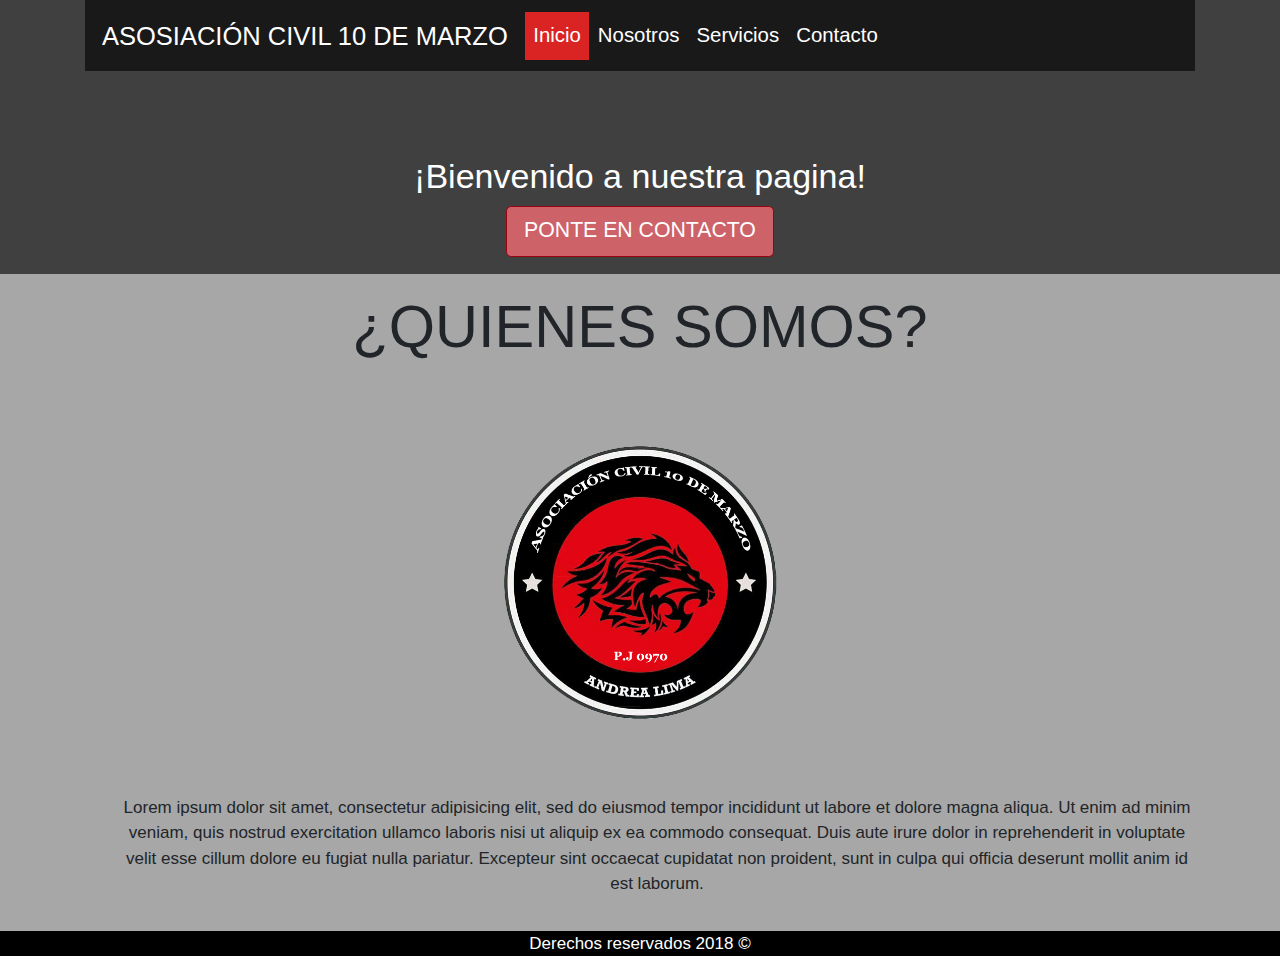
<file: web asosiacion civil/index.html>
<!doctype html>
<html lang="en">
  <head>
    <!-- Required meta tags -->
    <meta charset="utf-8">
    <meta name="viewport" content="width=device-width, initial-scale=1, shrink-to-fit=no">

    <!-- Bootstrap CSS -->
    <link rel="stylesheet" href="css/bootstrap.css">


    <link rel="stylesheet" href="css/estilos.css">
    
    <script defer src="js/fontawesome-all.js"></script>

    <title>Asociacion 10 de marzo</title>
  </head>
  <body>
   
   <section class="bienvenidos text-center"> 
    <div class="container">
    <header class="encabezado"> 
      
        <nav class="navbar navbar-expand-lg navbar-light navbar-fixed-top">
         <button class="navbar-toggler navbar-toggler-right float-xs-right" type="button" data-toggle="collapse" data-target="#menuprincipal" aria-controls="menuprincipal" aria-expanded="false" aria-label="Toggle navigation">
         <span class="navbar-toggler-icon"></span>
         </button>
  <a class="navbar-brand" href="index.html">Asosiación civil 10 de Marzo</a>

  <div class="collapse navbar-collapse" id="menuprincipal">

    <ul class="navbar-nav mr-auto mt-2 mt-md-0">
      <li class="nav-item active">
        <a class="nav-link" href="index.html">Inicio</a>
      </li>
      <li class="nav-item">
        <a class="nav-link" href="nosotros.html">Nosotros</a>
      </li>
       <li class="nav-item">
        <a class="nav-link" href="servicios.html">Servicios</a>
      </li>
       <li class="nav-item">
        <a class="nav-link" href="contacto.html">Contacto</a>
      </li>
    </ul>
  </div>
</nav>


    </header>
  <div class="texto-bienvenido text-center">
    
    <p class= "h2">¡Bienvenido a nuestra pagina!</p>

    <a  href="contacto.html" class="btn btn-primary btn-lg mb-3">Ponte en contacto</a>


  </div>

</div>
   </section>

   <section class="quienes-somos py-3 text-center">

  
     <div class="container">

        <h2 class="display-4">¿QUIENES SOMOS?</h2>

       <img src="images/agrupacion.svg" alt="Nosotros" width="300" class="img-fluid mx-auto">
       <blockquote>
       <p class="Explicativo">Lorem ipsum dolor sit amet, consectetur adipisicing elit, sed do eiusmod
       tempor incididunt ut labore et dolore magna aliqua. Ut enim ad minim veniam,
       quis nostrud exercitation ullamco laboris nisi ut aliquip ex ea commodo
       consequat. Duis aute irure dolor in reprehenderit in voluptate velit esse
       cillum dolore eu fugiat nulla pariatur. Excepteur sint occaecat cupidatat non
       proident, sunt in culpa qui officia deserunt mollit anim id est laborum.
     </p>
     </blockquote>

     </div>


   </section>



    <!-- Optional JavaScript -->
    <!-- jQuery first, then Popper.js, then Bootstrap JS -->
    <script src="js/jquery.min.js"></script>


    <script src="js/bootstrap.min.js"></script>

    <footer class="pie-pagina">Derechos reservados 2018 © </footer>
  </body>
</html>
</file>
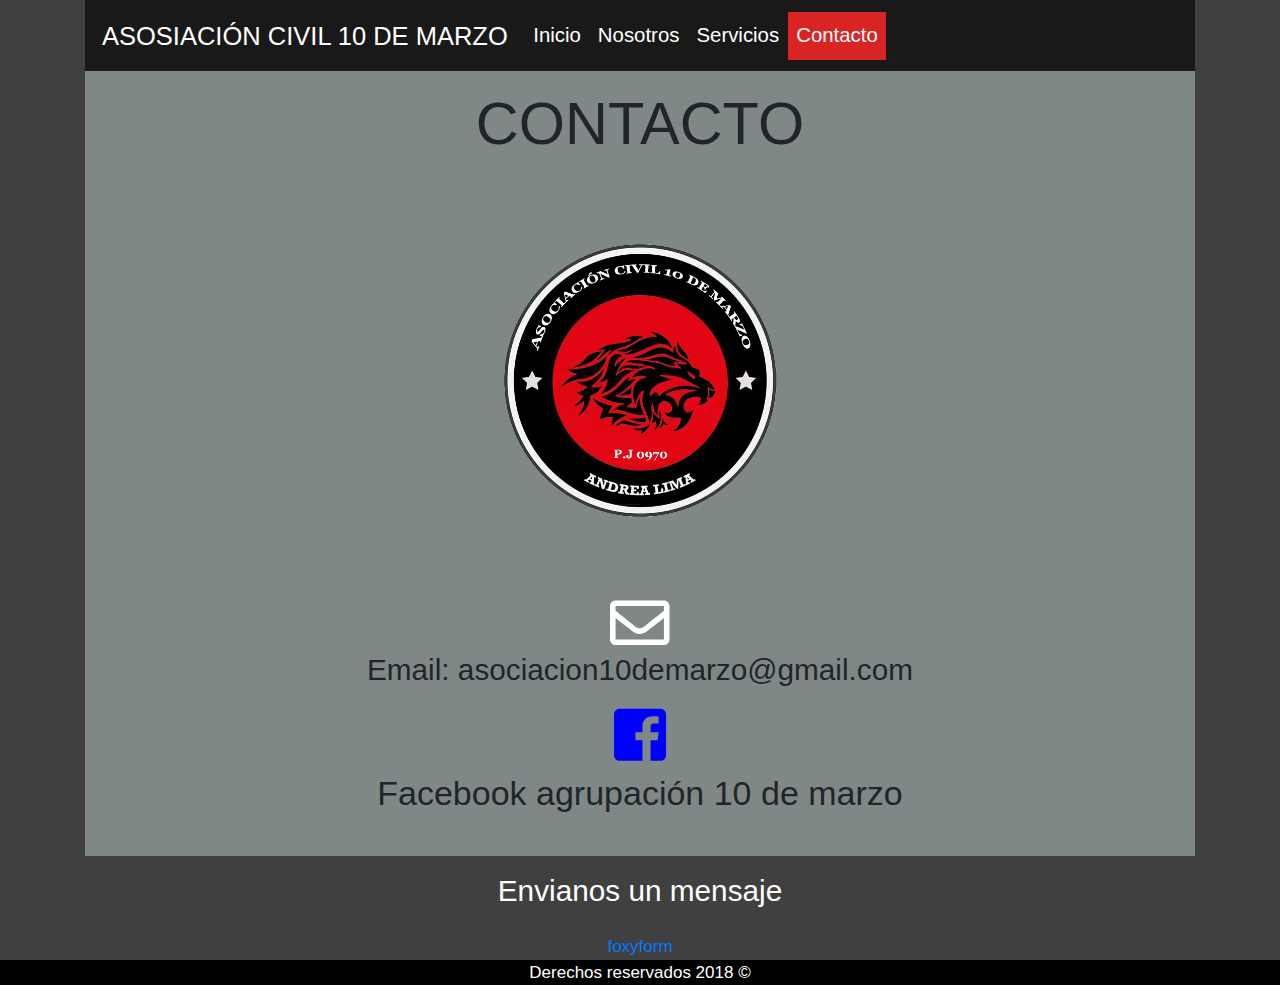
<file: web asosiacion civil/contacto.html>
<!doctype html>
<html lang="en">
  <head>
    <!-- Required meta tags -->
    <meta charset="utf-8">
    <meta name="viewport" content="width=device-width, initial-scale=1, shrink-to-fit=no">

    <!-- Bootstrap CSS -->
    <link rel="stylesheet" href="css/bootstrap.css">


    <link rel="stylesheet" href="css/estilos.css">
    
    <script defer src="js/fontawesome-all.js"></script>

    <title>Asociacion 10 de marzo</title>
  </head>
  <body>
   
   <section class="bienvenidos text-center"> 
    <div class="container">
    <header class="encabezado"> 
      
    <nav class="navbar navbar-expand-lg navbar-light navbar-fixed-top">
         <button class="navbar-toggler navbar-toggler-right float-xs-right" type="button" data-toggle="collapse" data-target="#menuprincipal" aria-controls="menuprincipal" aria-expanded="false" aria-label="Toggle navigation">
         <span class="navbar-toggler-icon"></span>
         </button>
  <a class="navbar-brand" href="index.html">Asosiación civil 10 de Marzo</a>

  <div class="collapse navbar-collapse" id="menuprincipal">

    <ul class="navbar-nav mr-auto mt-2 mt-md-0">
      <li class="nav-item">
        <a class="nav-link" href="index.html">Inicio</a>
      </li>
      <li class="nav-item">
        <a class="nav-link" href="nosotros.html">Nosotros</a>
      </li>
       <li class="nav-item">
        <a class="nav-link" href="servicios.html">Servicios</a>
      </li>
       <li class="nav-item active">
        <a class="nav-link" href="contacto.html">Contacto</a>
      </li>
    </ul>
  </div>
</nav>
</header>

<section class="contacto py-3 text-xl-centertext-center">

  
     <div class="container">

        <h2 class="display-4">CONTACTO</h2>

       <img src="images/agrupacion.svg" alt="Nosotros" width="300" class="img-fluid mx-auto">
       <blockquote>
        <div class="row">
          <div class="col-md-12">
            <i class="far fa-envelope display-4"></i>
            <p class="email h3">Email: asociacion10demarzo@gmail.com</p>
          </div>
        </div>
        
       <i class="fab fa-facebook-square display-4 mt-2"></i>
        <a class="nav-link h2" href="https://www.facebook.com/Agrupacion10deMarzo/" target="_blank">Facebook agrupación 10 de marzo</a>
     </p>
     </blockquote>

     </div>


   </section>

   <section>
     <div>
       <h3 class="mensaje text-center py-3">Envianos un mensaje</h3>
       <!-- Do not change the code! -->
          <a id="foxyform_embed_link_327275" href="http://es.foxyform.com/">foxyform</a>
            <script type="text/javascript">
                (function(d, t)
                {
                  var g = d.createElement(t),
                  s = d.getElementsByTagName(t)[0];
                  g.src = "http://es.foxyform.com/js.php?id=327275&sec_hash=f1451b3bdf9&width=350px";
                  s.parentNode.insertBefore(g, s);
                } (document, "script"));
            </script>
      <!-- Do not change the code! -->
     </div>
   </section>
 </div>
</section>

<footer class="pie-pagina">Derechos reservados 2018 ©</footer>

  </body>
    
</html>
</file>
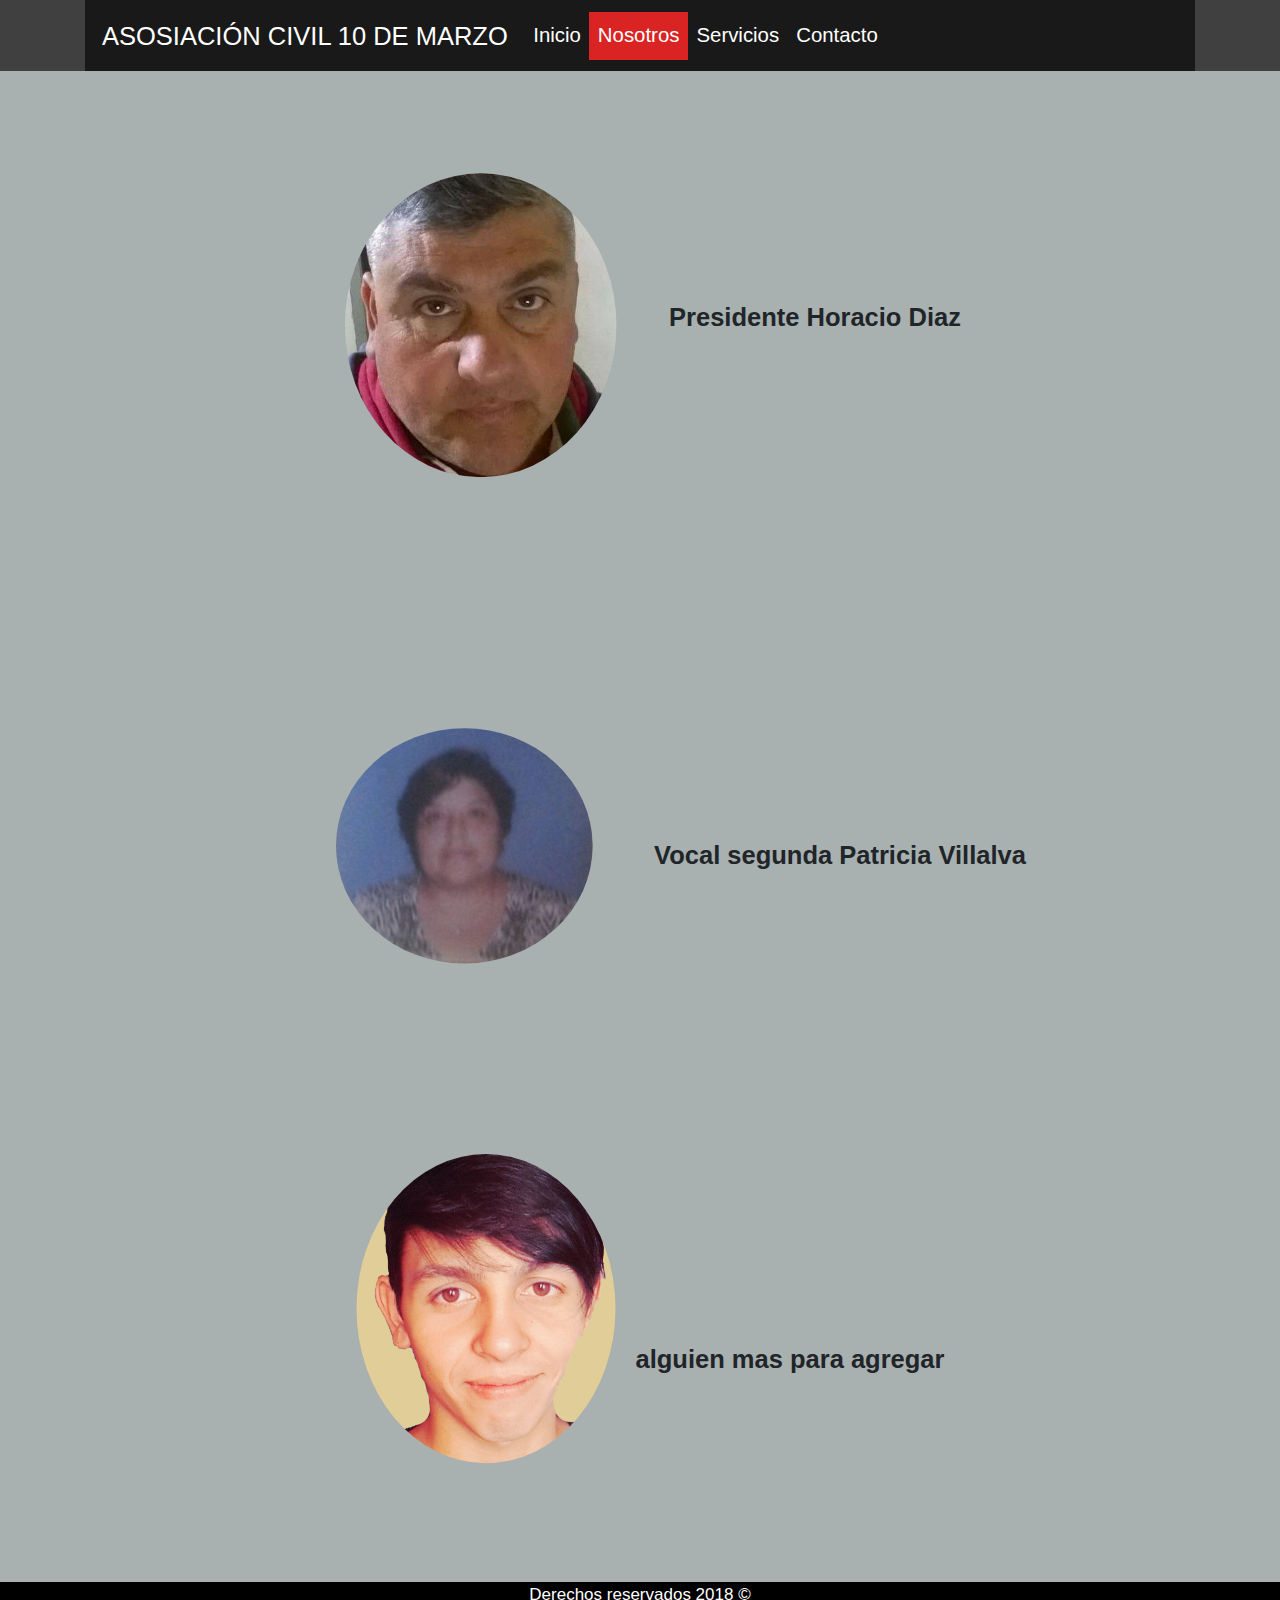
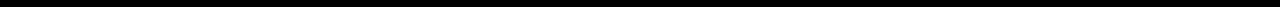
<file: web asosiacion civil/nosotros.html>
<!doctype html>
<html lang="en">
  <head>
    <!-- Required meta tags -->
    <meta charset="utf-8">
    <meta name="viewport" content="width=device-width, initial-scale=1, shrink-to-fit=no">

    <!-- Bootstrap CSS -->
    <link rel="stylesheet" href="css/bootstrap.css">


    <link rel="stylesheet" href="css/estilos.css">
    
    <script defer src="js/fontawesome-all.js"></script>

    <title>Asociacion 10 de marzo</title>
  </head>
  <body>
   
   <section class="bienvenidos text-center"> 
    <div class="container">
    <header class="encabezado"> 
      
        <nav class="navbar navbar-expand-lg navbar-light navbar-fixed-top">
         <button class="navbar-toggler navbar-toggler-right float-xs-right" type="button" data-toggle="collapse" data-target="#menuprincipal" aria-controls="menuprincipal" aria-expanded="false" aria-label="Toggle navigation">
         <span class="navbar-toggler-icon"></span>
         </button>
  <a class="navbar-brand" href="index.html">Asosiación civil 10 de Marzo</a>

 <div class="collapse navbar-collapse" id="menuprincipal">

    <ul class="navbar-nav mr-auto mt-2 mt-md-0">
      <li class="nav-item">
        <a class="nav-link" href="index.html">Inicio</a>
      </li>
      <li class="nav-item active">
        <a class="nav-link" href="nosotros.html">Nosotros</a>
      </li>
       <li class="nav-item">
        <a class="nav-link" href="servicios.html">Servicios</a>
      </li>
       <li class="nav-item">
        <a class="nav-link" href="contacto.html">Contacto</a>
      </li>
    </ul>
  </div>
</nav>
</header>
</div>
</section>





<section class="agrupacion text-center">
  <div class="container">

    <div class="row">
      
      <div class="col-md-12">
        
        <h4><b><img src="images/presidente.svg"  alt="Nosotros" width="350" class="img-fluid mx-auto">Presidente Horacio Diaz</b></h4>

      </div>
    </div>

    <div class="row">
      <div class="col-md-12">
        <h4><b><img src="images/vocal2.svg" alt="Nosotros" width="400" class="img-fluid mx-auto">Vocal segunda Patricia Villalva</b></h4>
      </div>

    </div>

     <div class="row">
      <div class="col-md-12">
        <h4><b><img src="images/alguienmas.svg" alt="Nosotros" width="300" class="img-fluid mx-auto">alguien mas para agregar</b>
        </h4>
      </div>
    </div>

   </div>
</section>


      <footer class="pie-pagina">Derechos reservados 2018 © </footer>
    </body>
    </html>
</file>
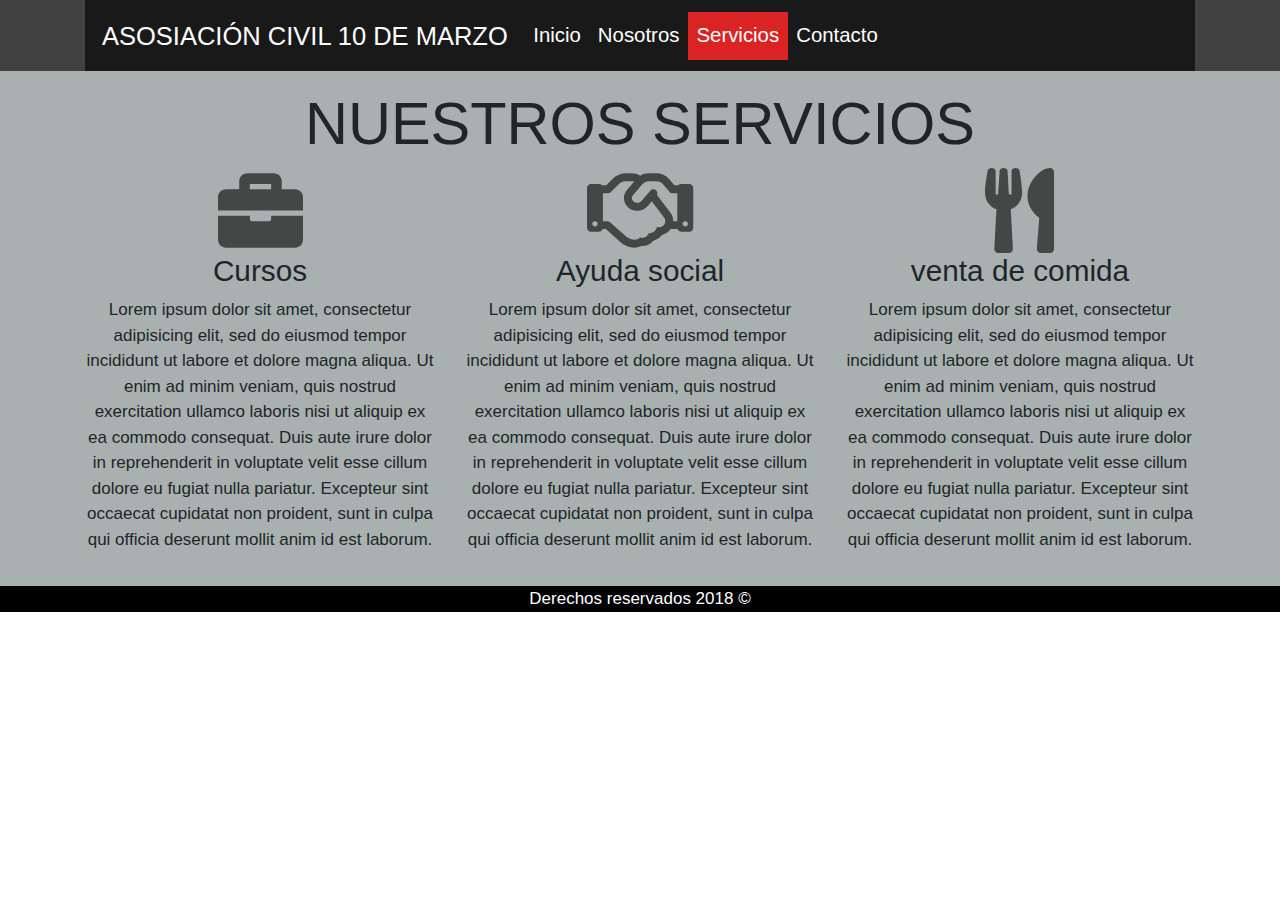
<file: web asosiacion civil/servicios.html>
<!doctype html>
<html lang="en">
  <head>
    <!-- Required meta tags -->
    <meta charset="utf-8">
    <meta name="viewport" content="width=device-width, initial-scale=1, shrink-to-fit=no">

    <!-- Bootstrap CSS -->
    <link rel="stylesheet" href="css/bootstrap.css">


    <link rel="stylesheet" href="css/estilos.css">
    
    <script defer src="js/fontawesome-all.js"></script>

    <title>Asociacion 10 de marzo</title>
  </head>

  <body>

    <section class="bienvenidos text-center"> 
    <div class="container">
    <header class="encabezado"> 


      
        <nav class="navbar navbar-expand-lg navbar-light navbar-fixed-top">
         <button class="navbar-toggler navbar-toggler-right float-xs-right" type="button" data-toggle="collapse" data-target="#menuprincipal" aria-controls="menuprincipal" aria-expanded="false" aria-label="Toggle navigation">
         <span class="navbar-toggler-icon"></span>
         </button>
    <a class="navbar-brand" href="index.html">Asosiación civil 10 de Marzo</a>

  <div class="collapse navbar-collapse" id="menuprincipal">

    <ul class="navbar-nav mr-auto mt-2 mt-md-0">
      <li class="nav-item ">
        <a class="nav-link" href="index.html">Inicio</a>
      </li>
      <li class="nav-item">
        <a class="nav-link" href="nosotros.html">Nosotros</a>
      </li>
       <li class="nav-item active">
        <a class="nav-link" href="servicios.html">Servicios</a>
      </li>
       <li class="nav-item">
        <a class="nav-link" href="contacto.html">Contacto</a>
      </li>
    </ul>
  </div>
</nav>
</header>
</div>
</section>

      <section class="servicios py-3 text-center">
        <div class="container">

         <h2 class="display-4 mb-8">NUESTROS SERVICIOS</h2>

         <div class="row">

             <div class="col-md-4">
                 <i class="fas fa-briefcase "></i>  
                 <h3>Cursos</h3>
                <p>Lorem ipsum dolor sit amet, consectetur adipisicing elit, sed do eiusmod
                tempor incididunt ut labore et dolore magna aliqua. Ut enim ad minim veniam,
                quis nostrud exercitation ullamco laboris nisi ut aliquip ex ea commodo
                consequat. Duis aute irure dolor in reprehenderit in voluptate velit esse
                cillum dolore eu fugiat nulla pariatur. Excepteur sint occaecat cupidatat non
                proident, sunt in culpa qui officia deserunt mollit anim id est laborum.</p>
             </div>

              
              <div class="col-md-4">
                <i class="far fa-handshake "></i>
                <h3>Ayuda social</h3>
                <p>Lorem ipsum dolor sit amet, consectetur adipisicing elit, sed do eiusmod
                tempor incididunt ut labore et dolore magna aliqua. Ut enim ad minim veniam,
                quis nostrud exercitation ullamco laboris nisi ut aliquip ex ea commodo
                consequat. Duis aute irure dolor in reprehenderit in voluptate velit esse
                cillum dolore eu fugiat nulla pariatur. Excepteur sint occaecat cupidatat non
                proident, sunt in culpa qui officia deserunt mollit anim id est laborum.</p>
             </div>
              
              <div class="col-md-4">
                <i class="fas fa-utensils "></i>
                <h3>venta de comida</h3>
                <p>Lorem ipsum dolor sit amet, consectetur adipisicing elit, sed do eiusmod
                tempor incididunt ut labore et dolore magna aliqua. Ut enim ad minim veniam,
                quis nostrud exercitation ullamco laboris nisi ut aliquip ex ea commodo
                consequat. Duis aute irure dolor in reprehenderit in voluptate velit esse
                cillum dolore eu fugiat nulla pariatur. Excepteur sint occaecat cupidatat non
                proident, sunt in culpa qui officia deserunt mollit anim id est laborum.</p>
             </div>
         </div>
        </div>



      </section>
      <footer class="pie-pagina mt-6">Derechos reservados 2018 © </footer>
  </body>
</html>
</file>
<file: web asosiacion civil/css/estilos.css>
/*Estilos bloques Bienvenidos*/
html {
  font-size: 17px; }

.bienvenidos {
  /*background:url("../images/agrupacion.png");*/
  background-color: rgba(0, 0, 0, 0.75);
  text-align: center;
  overflow: hidden; }

.navbar-fixed-top {
  background: rgba(0, 0, 0, 0.6); }

.navbar-light .navbar-brand {
  color: white;
  font-size: 1.5rem;
  text-transform: uppercase; }

.navbar-light .navbar-brand:hover, .navbar-light .navbar-brand:focus {
  color: rgba(255, 255, 255, 0.5); }

.navbar-toggler {
  font-size: 1.6rem;
  color: #ffffff !important; }

.navbar-light .navbar-nav .nav-link {
  color: white;
  font-size: 1.2rem;
  text-align: center;
  margin: 0.2rem 0; }

.navbar-light .navbar-nav .show > .nav-link, .navbar-light .navbar-nav .active > .nav-link, .navbar-light .navbar-nav .nav-link.show, .navbar-light .navbar-nav .nav-link.active {
  color: white;
  background: rgba(239, 37, 37, 0.9); }

.navbar-light .navbar-nav .nav-link:hover, .navbar-light .navbar-nav .nav-link:focus {
  color: white;
  background: rgba(239, 37, 37, 0.9); }

.texto-bienvenido {
  color: #fff;
  margin-top: 5rem;
  text-align: center; }

.btn-primary {
  background-color: #ce6269;
  border-color: #98040e;
  -webkit-transition: all .5s ease;
          transition: all .5s ease;
  text-transform: uppercase; }

.btn-primary:hover {
  background-color: #bb0511;
  border-color: #5d0303; }

#menuprincipal {
  clear: both; }

/*Estilos bloques quienes somos*/
.contacto {
  background-color: rgba(145, 156, 154, 0.79); }

.Explicativo {
  text-align: center;
  padding: 0rem 0rem 0rem 2rem; }

.servicios {
  overflow: hidden;
  background-color: rgba(145, 156, 154, 0.79); }

.servicios .row div {
  border: 10px border red; }

.servicios .fa-briefcase {
  font-size: 5rem;
  color: rgba(0, 0, 0, 0.6); }

.servicios .fa-handshake {
  font-size: 5rem;
  color: rgba(0, 0, 0, 0.6); }

.servicios .fa-utensils {
  font-size: 5rem;
  color: rgba(0, 0, 0, 0.6); }

.quienes-somos {
  background-color: #8a8a8abf; }

.contacto .fa-envelope {
  color: #ffffff; }

.contacto .fa-facebook-square {
  color: #0000ff; }

.mensaje {
  color: #ffffff; }

.pie-pagina {
  background-color: black;
  color: white;
  text-align: center; }

.pie {
  text-align: right; }

.agrupacion {
  overflow: hidden;
  background-color: rgba(145, 156, 154, 0.79); }

/*# sourceMappingURL=estilos.css.map */
</file>
